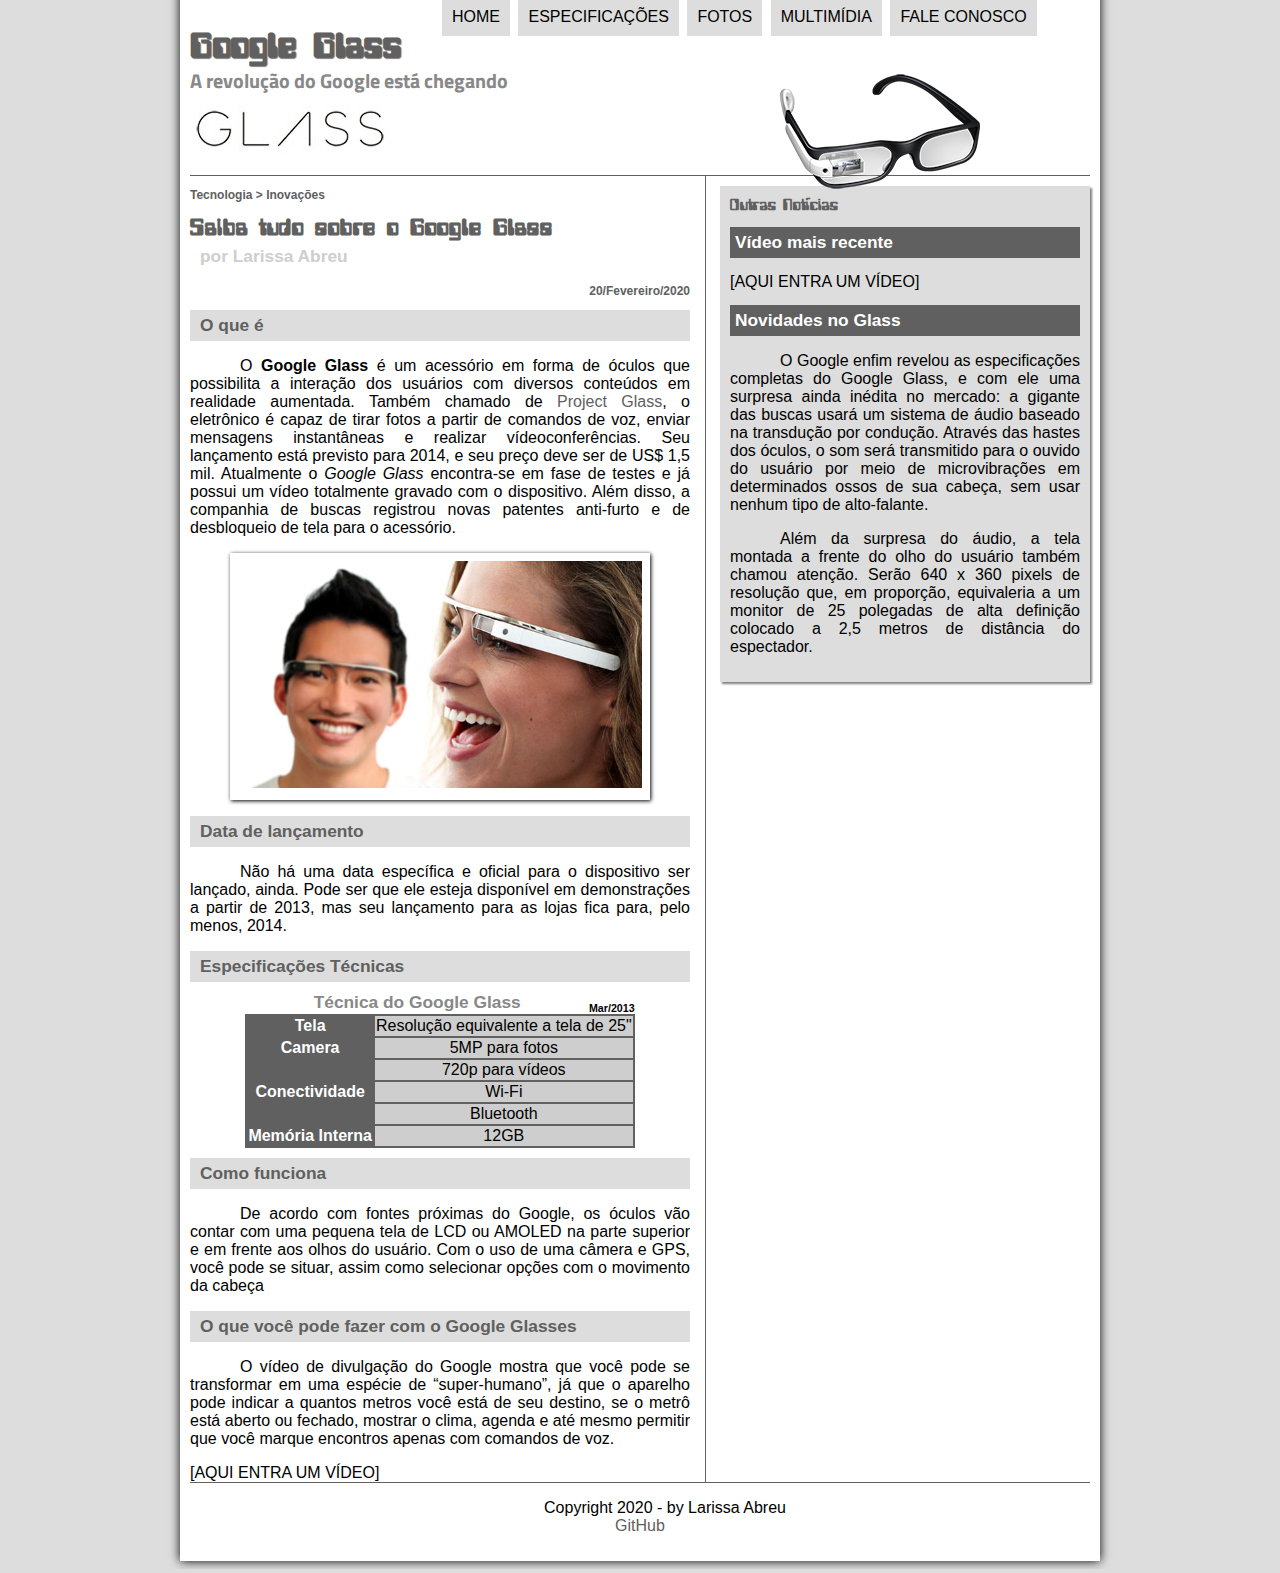
<file: index.html>
<!DOCTYPE html>
<html lang="pt-br">

<head>
  <meta charset="UTF-8" />
  <title>Tudo sobre Google Glass</title>
  <link rel="stylesheet" type="text/css" href="_css/estilo.css" />
</head>
<script language="javascript" src = "_javascript/funcoes.js"></script>

<body>
  <div id="interface">
    <header id="cabecalho">
      <hgroup>
        <h1>Google Glass</h1>
        <h2>A revolução do Google está chegando</h2>
      </hgroup>

      <img id="icone" src="_imagens/glass-oculos-preto-peq.png">
      <nav id="menu">
        <h1>Menu Principal</h1>
        <ul type="disc">
          <li onmouseover="mudaFoto('_imagens/home.png')" onmouseout="mudaFoto('_imagens/glass-oculos-preto-peq.png')">
            <a href="index.html">Home</a></li>
          <li onmouseover="mudaFoto('_imagens/especificacoes.png')"
            onmouseout="mudaFoto('_imagens/glass-oculos-preto-peq.png')"><a href="specs.html">Especificações</a></li>
          <li onmouseover="mudaFoto('_imagens/fotos.png')" onmouseout="mudaFoto('_imagens/glass-oculos-preto-peq.png')">
            <a href="fotos.html">Fotos</a></li>
          <li onmouseover="mudaFoto('_imagens/multimidia.png')"
            onmouseout="mudaFoto('_imagens/glass-oculos-preto-peq.png')"><a href="multimidia.html">Multimídia</a></li>
          <li onmouseover="mudaFoto('_imagens/contato.png')"
            onmouseout="mudaFoto('_imagens/glass-oculos-preto-peq.png')"><a href="fale-conosco.html">Fale conosco</a>
          </li>
        </ul>
        <nav>
    </header>
    <section id="corpo">
      <article id="noticia-principal">
        <header id="cabecalho-artigo">
          <hgroup>
            <h3>Tecnologia > Inovações</h3>
            <h1>Saiba tudo sobre o Google Glass</h1>
            <h2>por Larissa Abreu</h2>
            <h3 class="direita">20/Fevereiro/2020</h3>
          </hgroup>
        </header>
        <h2>O que é</h2>
        <p>O <span style="font-weight: 900;"> Google Glass</span> é um acessório em forma de óculos que possibilita a
          interação dos usuários com diversos conteúdos em
          realidade aumentada. Também chamado de <a href="http://glass.google.com" target="_blank">Project Glass</a>, o
          eletrônico é capaz de tirar fotos a partir de
          comandos de
          voz, enviar mensagens instantâneas e realizar vídeo&shy;con&shy;ferên&shy;cias. Seu lançamento está previsto
          para
          2014, e seu preço
          deve ser de US$ 1,5 mil. Atualmente o <em>Google Glass</em> encontra-se em fase de testes e já possui um vídeo
          totalmente
          gravado com o dispositivo. Além disso, a companhia de buscas registrou novas patentes anti-furto e de
          desbloqueio
          de
          tela para o acessório.</p>
        <figure class="foto-legenda">
          <img src="_imagens/glass-quadro-homem-mulher.jpg" />
          <figcaption>
            <h3>Google Glass</h3>
            <p>Uma nova maneira de ver o mundo</p>
          </figcaption>
        </figure>
        <h2>Data de lançamento</h2>
        <p>Não há uma data específica e oficial para o dispositivo ser lançado, ainda. Pode ser que ele esteja
          disponível em
          demonstrações a partir de 2013, mas seu lançamento para as lojas fica para, pelo menos, 2014.</p>

        <h2>Especificações Técnicas</h2>
        <table id="tabelaspec">
          <caption> Técnica do Google Glass <span>Mar/2013</span> </caption>

          <tr>
            <td class="ce">Tela</td>
            <td class="cd">Resolução equivalente a tela de 25"</td>
          </tr>
          <tr>
            <td rowspan="2" class="ce">Camera</td>
            <td class="cd">5MP para fotos </td>
          </tr>
          <tr>
            <td class="cd">720p para vídeos</td>
          </tr>
          <tr>
            <td rowspan="2" class="ce">Conectividade</td>
            <td class="cd" Wi-Fi> Wi-Fi</td>
          </tr>
          <tr>
            <td class="cd" Wi-Fi>Bluetooth</td>
          </tr>
          <tr>
            <td class="ce">Memória Interna</td>
            <td class="cd" Wi-Fi> 12GB</td>
          </tr>
        </table>

        <h2>Como funciona</h2>
        <p>De acordo com fontes próximas do Google, os óculos vão contar com uma pequena tela de LCD ou AMOLED na parte
          superior e em frente aos olhos do usuário. Com o uso de uma câmera e GPS, você pode se situar, assim como
          selecionar
          opções com o movimento da cabeça</p>

        <h2>O que você pode fazer com o Google Glasses</h2>
        <p>O vídeo de divulgação do Google mostra que você pode se transformar em uma espécie de “super-<wbr/>humano”, já que o
    aparelho pode indicar a quantos metros você está de seu destino, se o metrô está aberto ou fechado, mostrar o clima,
    agenda e até mesmo permitir que você marque encontros apenas com comandos de voz.</p>

          [AQUI ENTRA UM VÍDEO]
      </article>
    </section>
    <aside id="lateral">
      <h1>Outras Notícias</h1>
      <h2>Vídeo mais recente</h2>

      [AQUI ENTRA UM VÍDEO]

      <h2>Novidades no Glass</h2>
      <p>O Google enfim revelou as especificações completas do Google Glass, e com ele uma surpresa ainda inédita no
        mercado:
        a gigante das buscas usará um sistema de áudio baseado na transdução por condução. Através das hastes dos
        óculos, o
        som será transmitido para o ouvido do usuário por meio de microvibrações em determinados ossos de sua cabeça,
        sem
        usar nenhum tipo de alto-falante.</p>

      <p>Além da surpresa do áudio, a tela montada a frente do olho do usuário também chamou atenção. Serão 640 x 360
        pixels
        de resolução que, em proporção, equivaleria a um monitor de 25 polegadas de alta definição colocado a 2,5 metros
        de
        distância do espectador.</p>
    </aside>
    <footer id="rodape">
      <p>Copyright 2020 - by Larissa Abreu <br />
        <a href="https://github.com/Larissaxz" target="_blank"> GitHub</a> 
        
    </footer>
  </div>
</body>

</html>
</file>
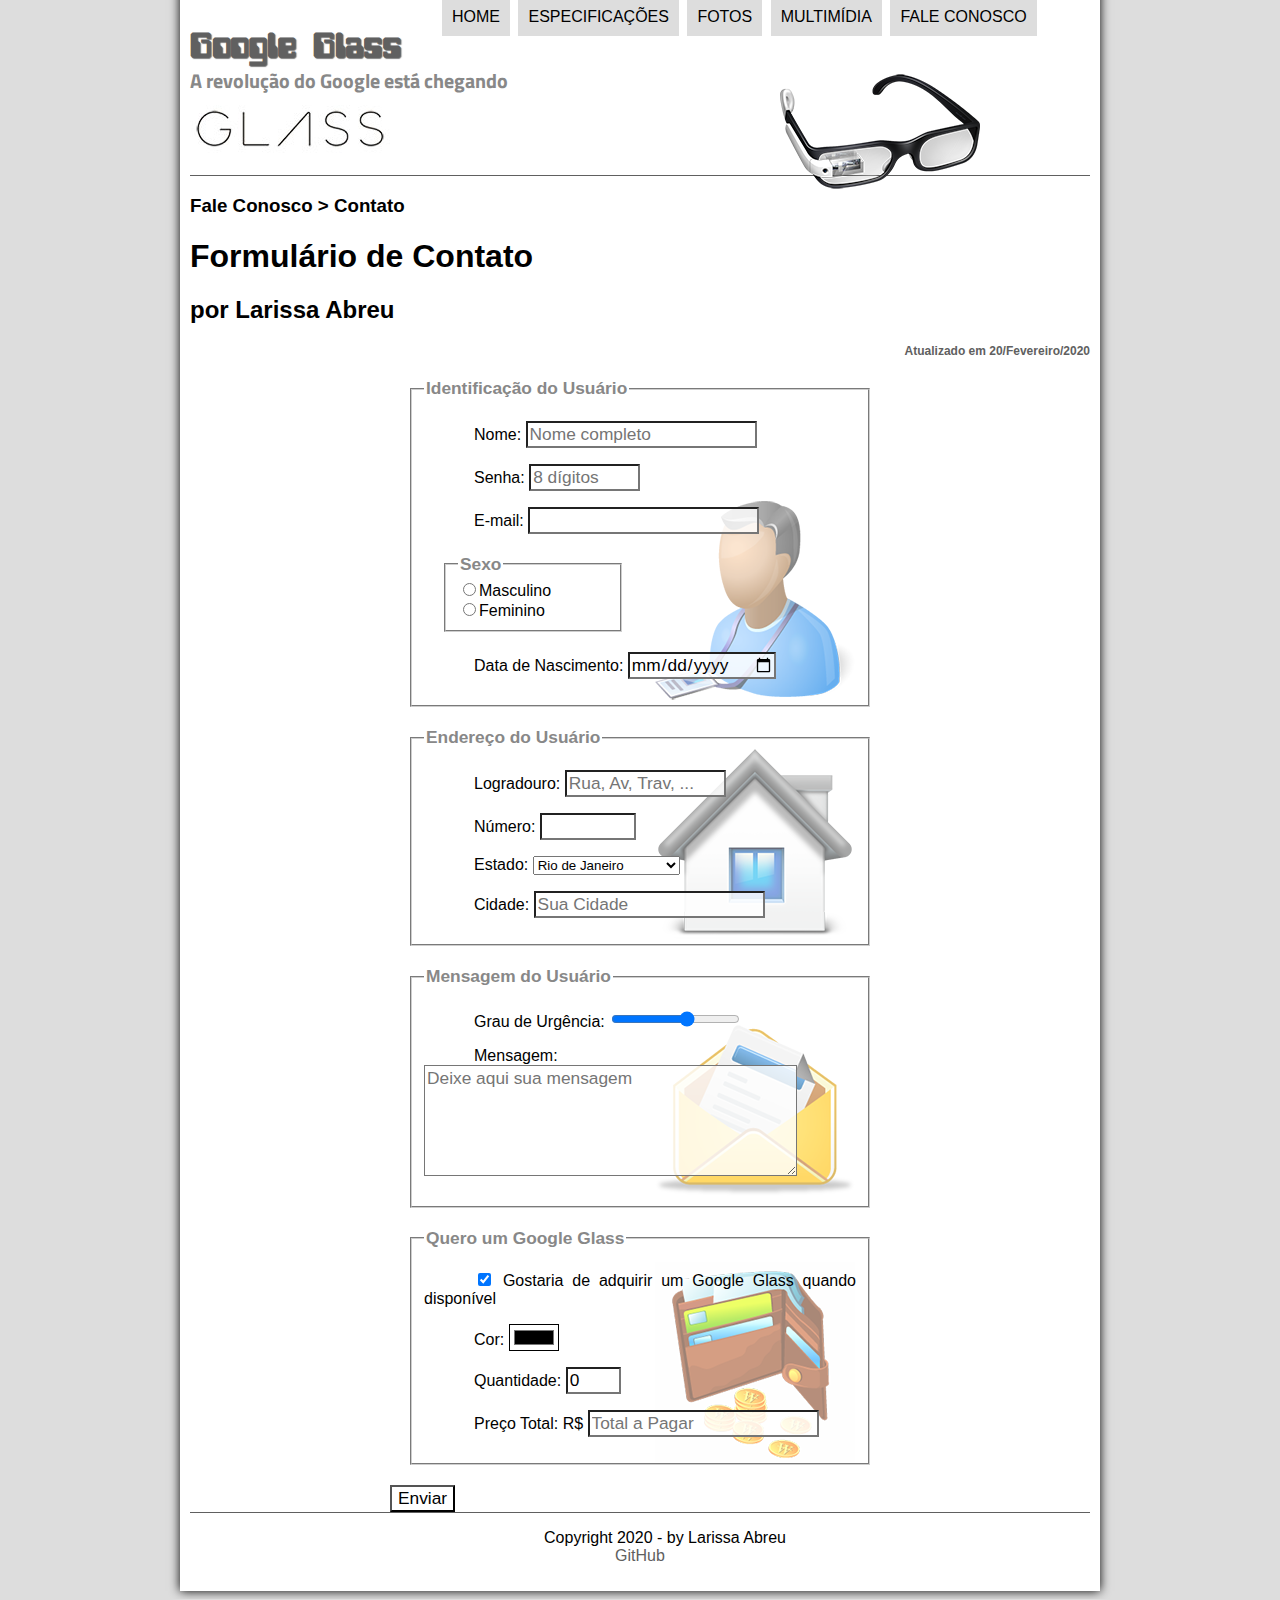
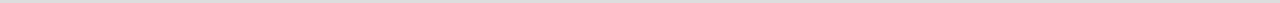
<file: fale-conosco.html>
<!DOCTYPE html>
<html lang="pt-br">

<head>
  <meta charset="UTF-8" />
  <title>Tudo sobre Google Glass</title>
  <link rel="stylesheet" href="_css/estilo.css"/> 
  <link rel="stylesheet" href="_css/form.css"/>
  <script language="javascript" src = "_javascript/funcoes.js"></script>
  <script>
    function calc_total() {
      var qtd = parseInt(document.getElementById('cQtd').value);
      tot = qtd * 1500;
      document.getElementById('cTot').value = tot;
    }
  </script>
</head>

<body>
  <div id="interface">
    <header id="cabecalho">
      <hgroup>
        <h1>Google Glass</h1>
        <h2>A revolução do Google está chegando</h2>
      </hgroup>

      <img id="icone" src="_imagens/glass-oculos-preto-peq.png">
      <nav id="menu">
        <h1>Menu Principal</h1>
        <ul type="disc">
          <li onmouseover="mudaFoto('_imagens/home.png')" onmouseout="mudaFoto('_imagens/contato.png')">
            <a href="index.html">Home</a></li>
          <li onmouseover="mudaFoto('_imagens/especificacoes.png')"
            onmouseout="mudaFoto('_imagens/contato.png')"><a href="specs.html">Especificações</a></li>
          <li onmouseover="mudaFoto('_imagens/fotos.png')" onmouseout="mudaFoto('_imagens/contato.png')">
            <a href="fotos.html">Fotos</a></li>
          <li onmouseover="mudaFoto('_imagens/multimidia.png')"
            onmouseout="mudaFoto('_imagens/contato.png')"><a href="multimidia.html">Multimídia</a></li>
          <li onmouseover="mudaFoto('_imagens/contato.png')"
            onmouseout="mudaFoto('_imagens/contato.png')"><a href="fale-conosco.html">Fale conosco</a>
          </li>
        </ul>
        <nav>
    </header>

    <hgroup>
        <h3>Fale Conosco > Contato</h3>
        <h1>Formulário de Contato</h1>
        <h2>por Larissa Abreu</h2>
        <h3 class="direita">Atualizado em 20/Fevereiro/2020</h3>
      </hgroup>
    </header>


<form method="post" id="fContato" oninput="calc_total();">
  
  <fieldset id="usuario"><legend>Identificação do Usuário</legend>
    <p><label for="cNome">Nome:</label>
    <input type="text" name="tNome" id="cNome" size="20" maxlength="30" placeholder="Nome completo"/></p>
    <p><label for="cSenha"> Senha:</label>
    <input type="password" name="tSenha" id="cSenha" size="8" maxlength="8" placeholder="8 dígitos"/></p>
    <p><label for="cMail"> E-mail:</label>
    <input type="email" name="tMail" id="cMail" size="20" maxlength="40"/></p>
    <fieldset id="sexo"><legend>Sexo</legend>
        <input type="radio" name="tSexo" id="cMasc"/><label for="cMasc">Masculino</label><br>
        <input type="radio" name="tSexo" id="cFem"/><label for="cFem">Feminino</label>
    </fieldset>
    <p><label for="Nasc">Data de Nascimento: </label>
    <input type="date" name="tNasc" id="cNasc"/></p>
  </fieldset>

<fieldset id="endereco"><legend>Endereço do Usuário</legend>
    <p><label for="cRua"> Logradouro:</label>
    <input type="text" name="tRua" id="cRua" size="13" maxlength="80" placeholder="Rua, Av, Trav, ..."/></p>
    <p>Número:<label for="cNum"> </label>
    <input type="number" name="tNum" id="cNum" min="0" max="99999"/></p>
    <p><label for="cEst">Estado:</label>
    <select name="tEst" id="cEst">
      <optgroup label="Região Sudeste">
        <option value="RJ">Rio de Janeiro</option>
        <option value="SP">São Paulo</option>
        <option value="MG">Minas Gerais</option>
      </optgroup>
        
      <optgroup label="Região Sul">
        <option value="PR">Paraná</option>
        <option value="SC">Santa Catarina</option>
        <option value="RS">Rio Grande do Sul</option>
      </optgroup>

    </select></p>
    <p><label for="cCid">Cidade:</label>
    <input type="text" name="tCid" id="cCid" maxlength="40" size="20" placeholder="Sua Cidade" list="cidades"></p>
    <datalist id="cidades">
      <option value="Rio de Janeiro"></option>
      <option value="Nova Iguaçu"></option>
      <option value="Niterói"></option>
      <option value="Belford Roxo"></option>
    </datalist>
  </fieldset>

<fieldset id="mensagem"><legend>Mensagem do Usuário</legend>
  <p><label for="cUrg">Grau de Urgência:</label>
  <input type="range"name="tUrg" id="cUrg" min="0" max="10" step="2"> </p>
  <p><label for="cMsg"> Mensagem:</label>
  <textarea name="tMsg" id="cMsg" cols="35" rows="5" placeholder="Deixe aqui sua mensagem"></textarea> </p>
  </fieldset>

<fieldset id="pedido"><legend>Quero um Google Glass</legend>
  <p><input type="checkbox" name="tPed" id="cPed" checked/>
    <label for="cPed">Gostaria de adquirir um Google Glass quando disponível</label></p>
  <p><label for="cCor">Cor: </label>
  <input type="color" name="tCor" id="cCor"/></p>
  <p><label for="cQtd">Quantidade: </label>
  <input type="number" name="tQtd" id="cQtd" min="0" max="5" value="0"/></p>
  <p><label for="cTot">Preço Total: R$</label>
  <input type="text" name="tTot" id="cTot" placeholder="Total a Pagar" readonly/></p>
  </fieldset>

  <input type="submit" value="Enviar"/>
</form>
<footer id="rodape">
    <p>Copyright 2020 - by Larissa Abreu <br />
      <a href="https://github.com/Larissaxz" target="_blank"> GitHub</a> 
      
  </footer>
</div>
</body>

</html>
</file>
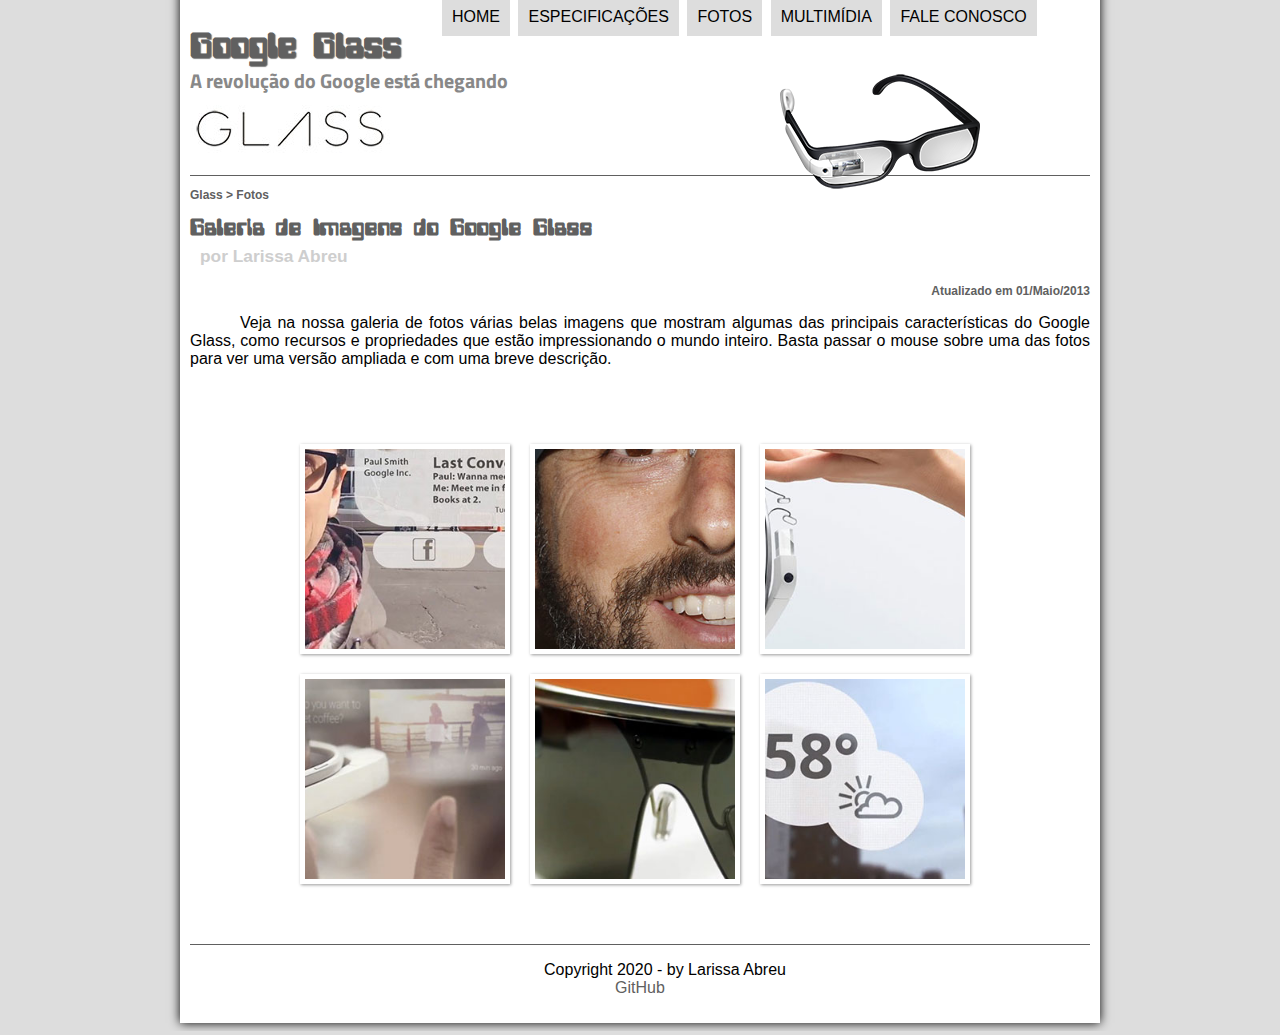
<file: fotos.html>
<!DOCTYPE html>

<html lang="pt-br">

<head>
  <meta charset="UTF-8" />
  <title>Tudo sobre Google Glass</title>
  <link rel="stylesheet" type="text/css" href="_css/estilo.css" />
  <link rel="stylesheet" href="_css/fotos.css"/>
</head>

<script language="javascript" src = "_javascript/funcoes.js"></script>
<body>
  <div id="interface">
    <header id="cabecalho">
      <hgroup>
        <h1>Google Glass</h1>
        <h2>A revolução do Google está chegando</h2>
      </hgroup>
      <img id="icone" src="_imagens/glass-oculos-preto-peq.png">
      <nav id="menu">
        <h1>Menu Principal</h1>
        <ul type="disc">
          <li onmouseover="mudaFoto('_imagens/home.png')" onmouseout="mudaFoto('_imagens/fotos.png')">
            <a href="index.html">Home</a></li>
          <li onmouseover="mudaFoto('_imagens/especificacoes.png')"
            onmouseout="mudaFoto('_imagens/fotos.png')"><a href="specs.html">Especificações</a></li>
          <li onmouseover="mudaFoto('_imagens/fotos.png')" onmouseout="mudaFoto('_imagens/fotos.png')">
            <a href="fotos.html">Fotos</a></li>
          <li onmouseover="mudaFoto('_imagens/multimidia.png')"
            onmouseout="mudaFoto('_imagens/fotos.png')"><a href="multimidia.html">Multimídia</a></li>
          <li onmouseover="mudaFoto('_imagens/contato.png')"
            onmouseout="mudaFoto('_imagens/fotos.png')"><a href="fale-conosco.html">Fale conosco</a>
          </li>
        </ul>
        <nav>
    </header>

    <section id="corpo-full">
        <article id="noticia-principal">
            <header id="cabecalho-artigo">
              <hgroup>
                <h3>Glass > Fotos</h3>
                <h1>Galeria de Imagens do Google Glass</h1>
                <h2>por Larissa Abreu</h2>
                <h3 class="direita">Atualizado em 01/Maio/2013</h3>
              </hgroup>
            </header>

<p>Veja na nossa galeria de fotos várias belas imagens que mostram algumas das principais características do Google Glass, como recursos e propriedades que estão impressionando o mundo inteiro. Basta passar o mouse sobre uma das fotos para ver uma versão ampliada e com uma breve descrição.</p>
<ul id="album-fotos">
  <li id="foto01"><span>Agenda e lembretes</span></li>
  <li id="foto02"><span>Sergey Brin usando o Glass</span></li>
  <li id="foto03"><span>Leve e compacto</span></li>
  <li id="foto04"><span>Sensação de uma tela de 50"</span></li>
  <li id="foto05"><span>Vários tipos de lente</span></li>
  <li id="foto06"><span>Informações importantes</span></li>
</ul>
</article>
</section>

<footer id="rodape">
    <p>Copyright 2020 - by Larissa Abreu <br />
      <a href="https://github.com/Larissaxz" target="_blank"> GitHub</a> 
      
  </footer>
</div>
</body>
</html>
</file>
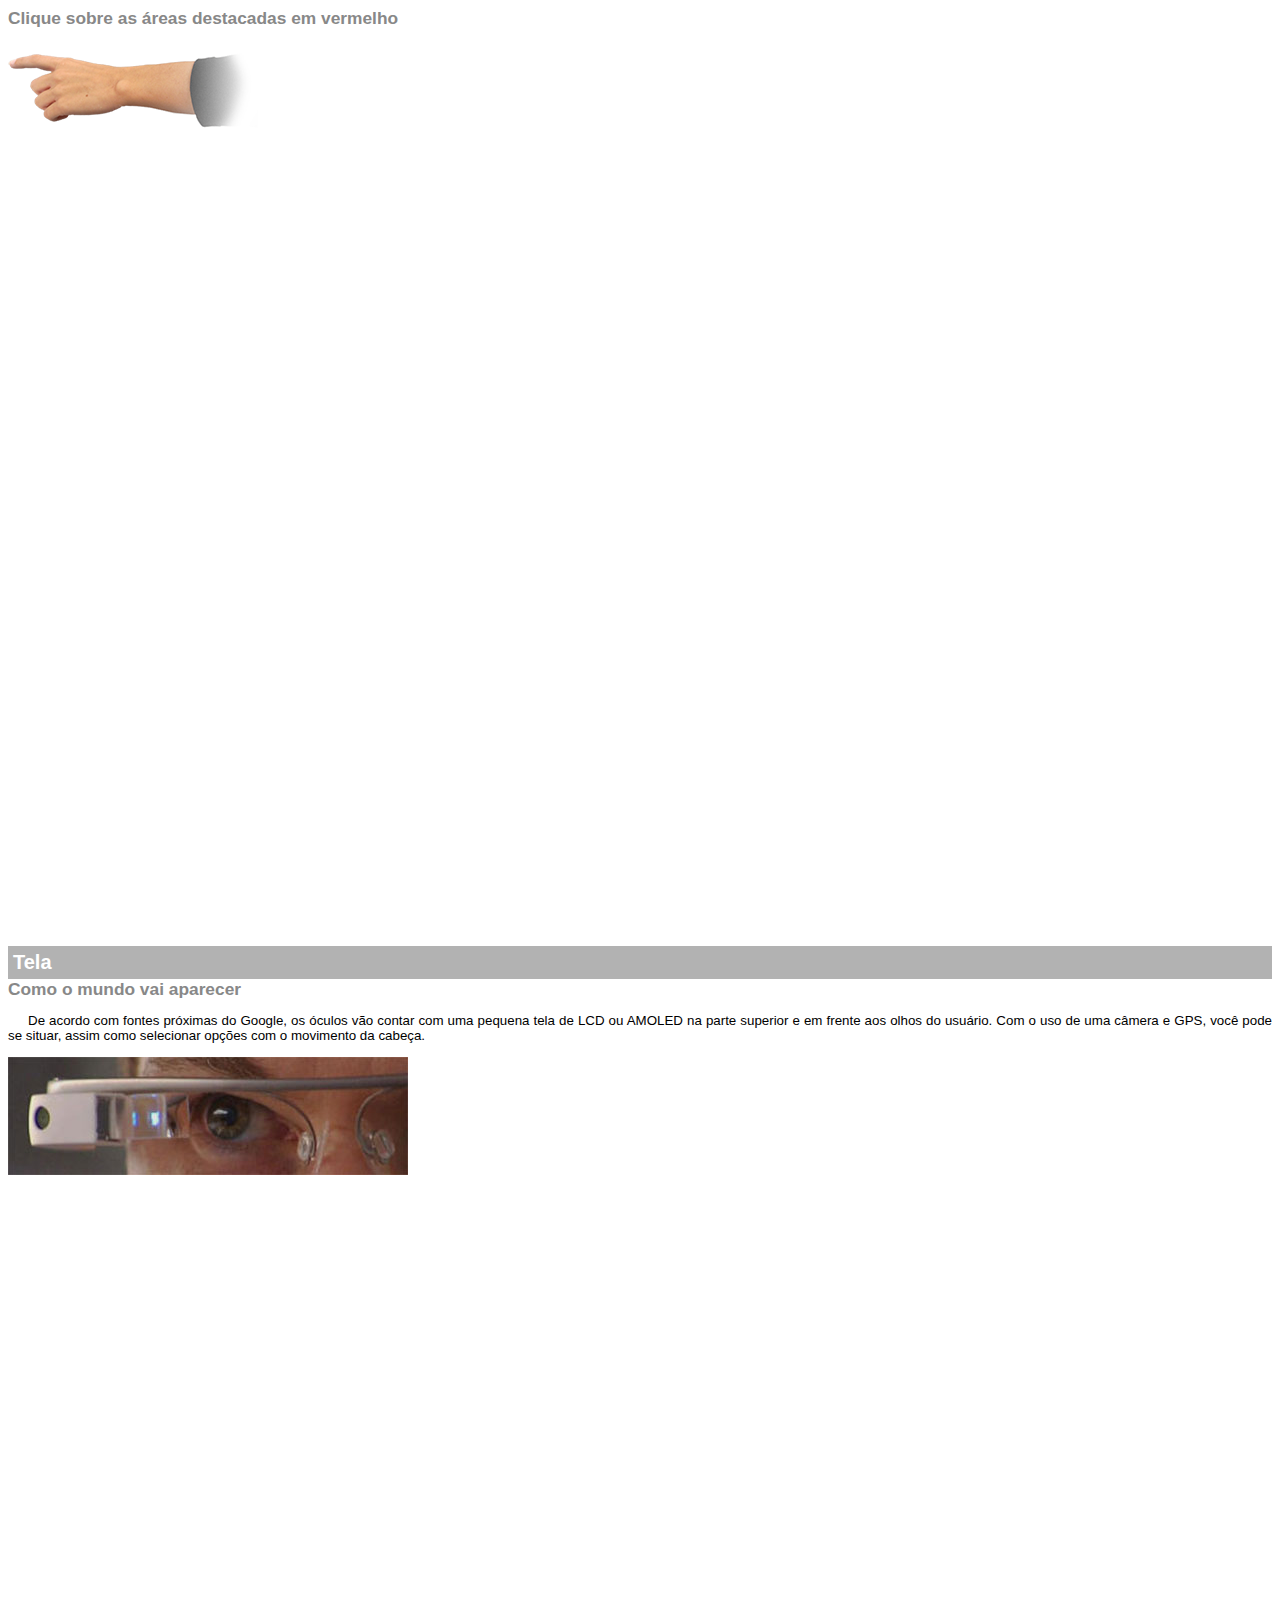
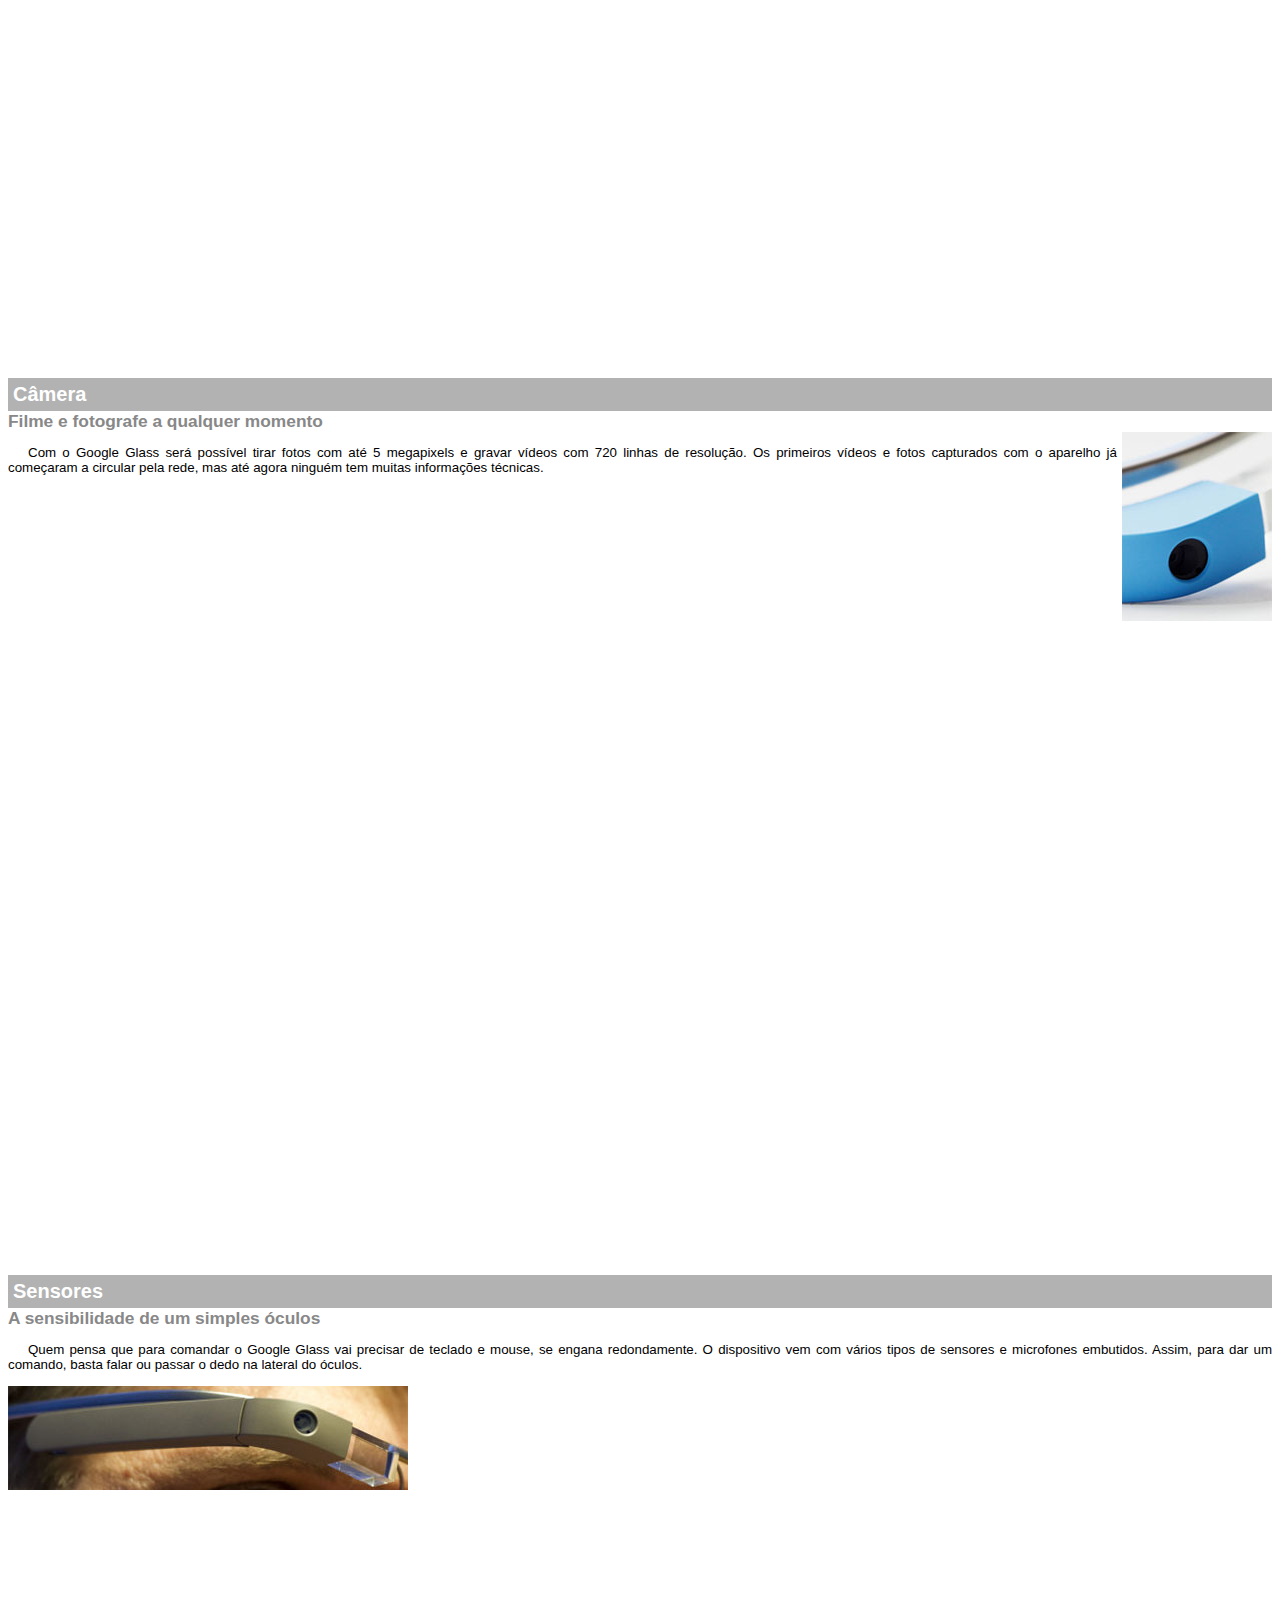
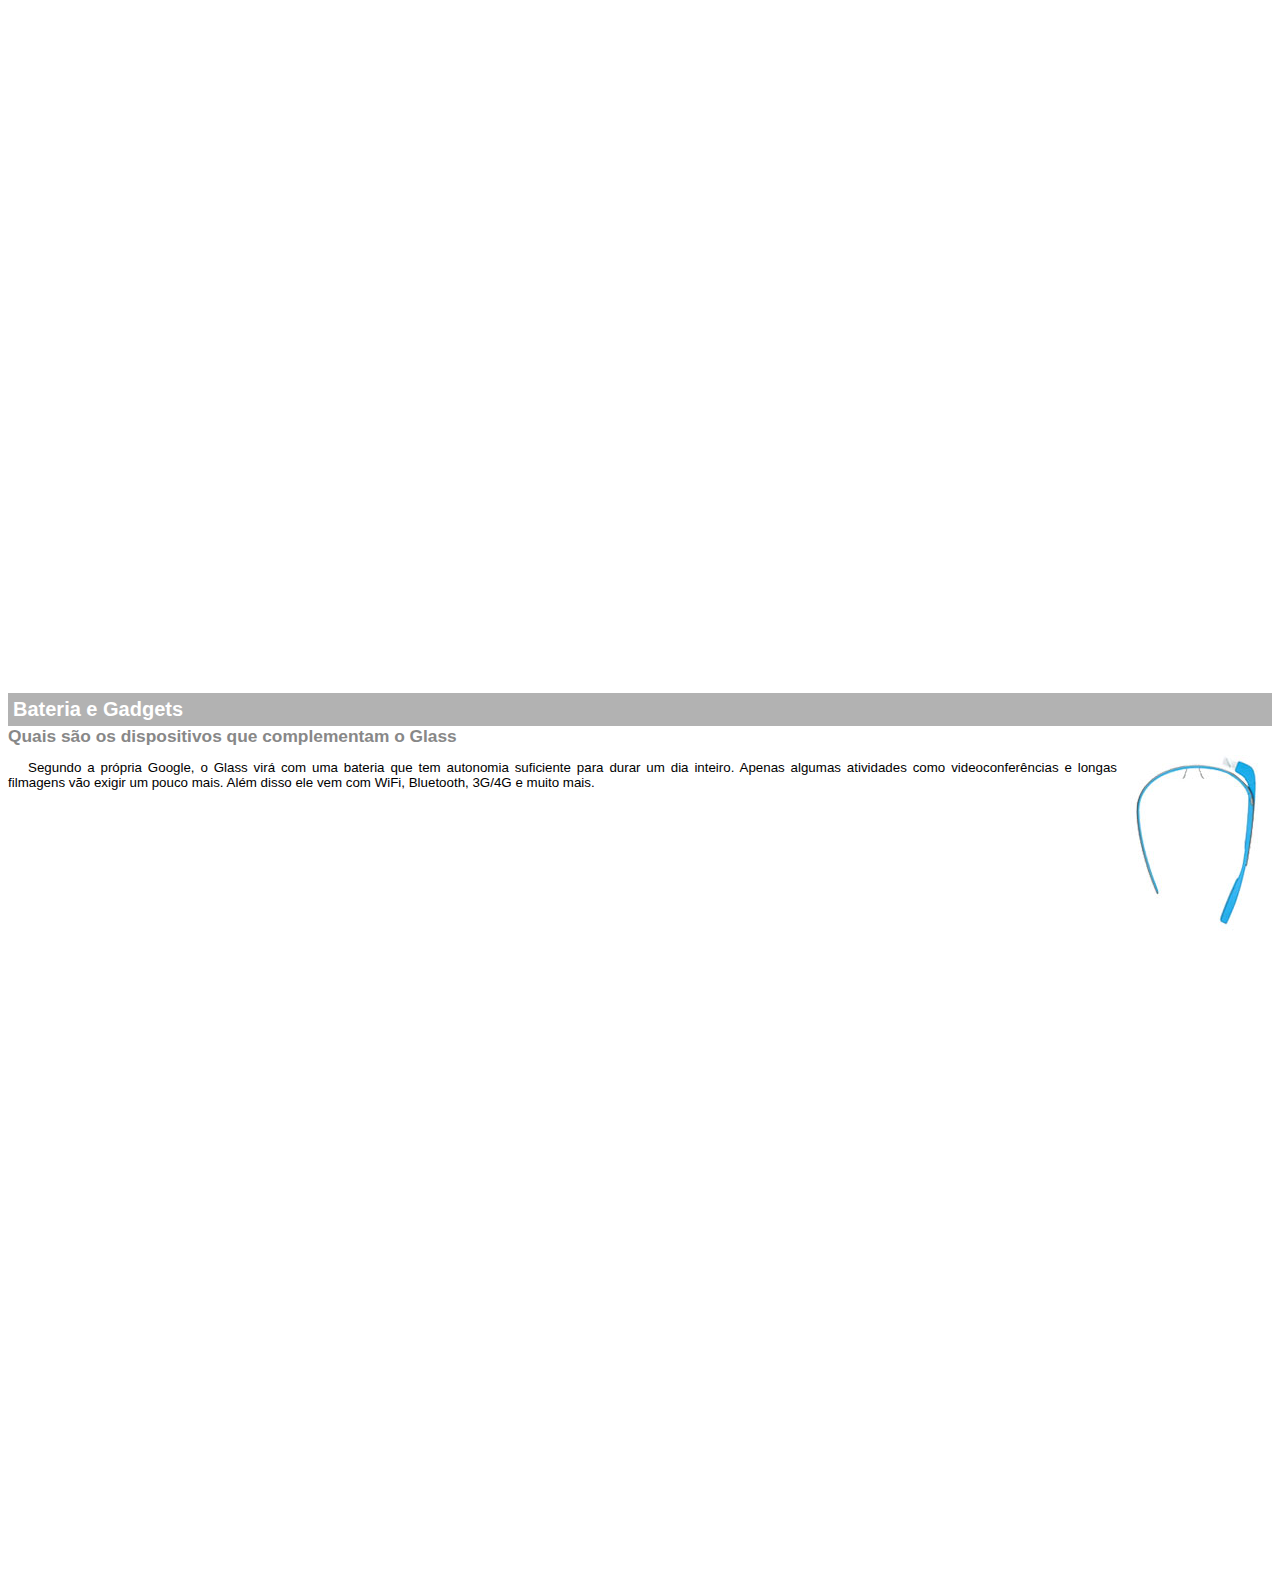
<file: google-glass.html>
<!DOCTYPE html>
<html>
    <head>
        <meta charset="UTF-8"/>
        <title>informações sobre Google Glass</title>
        <style>
            body {
                font-family: Arial, Helvetica, sans-serif;
                font-size: 10pt
            }
            p {
                text-align: justify;
                text-indent: 20px;
            }
            article h1 {
                font-size: 15pt;
                color: #ffffff;
                background-color: rgba(0, 0, 0, .3);
                padding: 5px;
                margin: 0px;
            }
            article h2 {
                font-size: 13pt;
                color: #888888;
                margin: 0px;
            }
            article {
                margin-bottom: 800px;
            }
            img.img-dir {
                display: block;
                float: right;
                margin-left: 5px;
            }
        </style>
    </head>
    <body> 
        <article id="topo"> 
            <header> 
                <h2>Clique sobre as áreas destacadas em vermelho </h2>
            </header>

            <img src="_imagens/mao.png" alt="Mão apontando para a esquerda"/>
</article>

<article id="tela">
    <header>
    <h1>Tela</h1> 
    <h2>Como o mundo vai aparecer</h2>
</header>
<p>De acordo com fontes próximas do Google, os óculos vão contar com uma pequena tela de LCD ou AMOLED na parte superior e em frente aos olhos do usuário. Com o uso de uma câmera e GPS, você pode se situar, assim como selecionar opções com o movimento da cabeça.</p>
<img src="_imagens/det-tela.jpg" alt="Tela do Google Glass"/>
</article>

<article id="camera">
    <header>
    <h1>Câmera</h1>
    <h2>Filme e fotografe a qualquer momento</h2>
</header>
<img src="_imagens/det-camera.jpg" class="img-dir" alt="Câmera do Google Glass"/>
<p>Com o Google Glass será possível tirar fotos com até 5 megapixels e gravar vídeos com 720 linhas de resolução. Os primeiros vídeos e fotos capturados com o aparelho já começaram a circular pela rede, mas até agora ninguém tem muitas informações técnicas.</p>
</article>

<article id="sensores">
    <header>
    <h1>Sensores</h1>
    <h2>A sensibilidade de um simples óculos</h2>
</header>
<p>Quem pensa que para comandar o Google Glass vai precisar de teclado e mouse, se engana redondamente. O dispositivo vem com vários tipos de sensores e microfones embutidos. Assim, para dar um comando, basta falar ou passar o dedo na lateral do óculos.</p>
<img src="_imagens/det-touch.jpg" alt="Sensores do Google Glass"/>
</article>

<article id="gadgets">
    <header>
    <h1>Bateria e Gadgets</h1>
    <h2>Quais são os dispositivos que complementam o Glass</h2>
    </header>
<img src="_imagens/det-bateria.jpg" class="img-dir" alt="Bateria e Gadgets do Google Glass"/>
<p>Segundo a própria Google, o Glass virá com uma bateria que tem autonomia suficiente para durar um dia inteiro. Apenas algumas atividades como videoconferências e longas filmagens vão exigir um pouco mais. Além disso ele vem com WiFi, Bluetooth, 3G/4G e muito mais.</p>
</article>
</body>
</html>
</file>
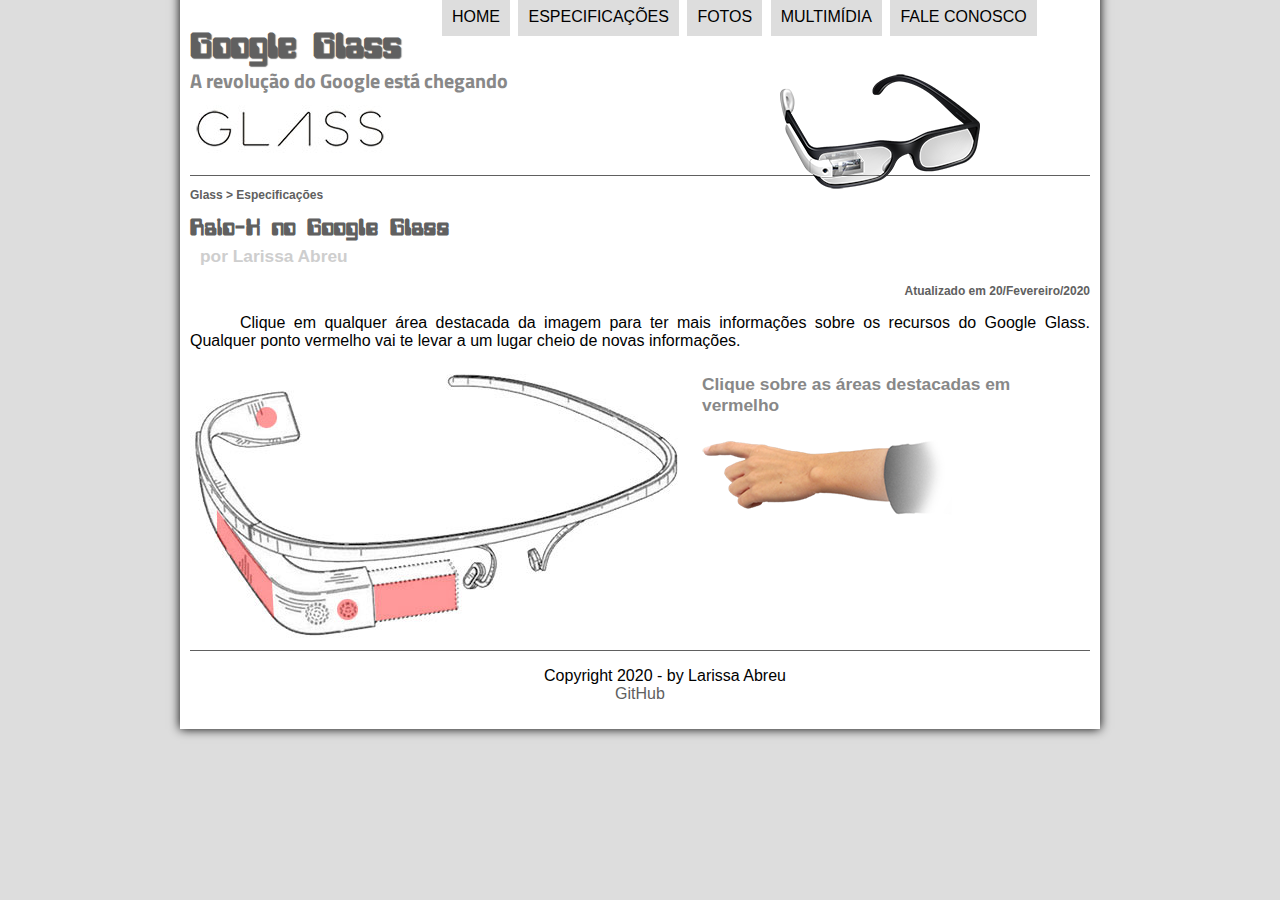
<file: specs.html>
<!DOCTYPE html>
<html lang="pt-br">

<head>
  <meta charset="UTF-8" />
  <title>Tudo sobre Google Glass</title>
  <link rel="stylesheet" type="text/css" href="_css/estilo.css" />
  <link rel="stylesheet" href="_css/specs.css"/>
  
</head>
<script language="javascript" src = "_javascript/funcoes.js"></script>

<body>
  <div id="interface">
    <header id="cabecalho">
      <hgroup>
        <h1>Google Glass</h1>
        <h2>A revolução do Google está chegando</h2>
      </hgroup>

      <img id="icone" src="_imagens/glass-oculos-preto-peq.png">
      <nav id="menu">
        <h1>Menu Principal</h1>
        <ul type="disc">
          <li onmouseover="mudaFoto('_imagens/home.png')" onmouseout="mudaFoto('_imagens/especificacoes.png')">
            <a href="index.html">Home</a></li>
          <li onmouseover="mudaFoto('_imagens/especificacoes.png')"
            onmouseout="mudaFoto('_imagens/especificacoes.png')"><a href="specs.html">Especificações</a></li>
          <li onmouseover="mudaFoto('_imagens/fotos.png')" onmouseout="mudaFoto('_imagens/especificacoes.png')">
            <a href="fotos.html">Fotos</a></li>
          <li onmouseover="mudaFoto('_imagens/multimidia.png')"
            onmouseout="mudaFoto('_imagens/especificacoes.png')"><a href="multimidia.html">Multimídia</a></li>
          <li onmouseover="mudaFoto('_imagens/contato.png')"
            onmouseout="mudaFoto('_imagens/especificacoes.png')"><a href="fale-conosco.html">Fale conosco</a>
          </li>
        </ul>
      </nav>
    </header>

<section id="corpo-full">
    <article id="noticia-principal">
        <header id="cabecalho-artigo">
          <hgroup>
            <h3>Glass > Especificações</h3>
            <h1>Raio-X no Google Glass</h1>
            <h2>por Larissa Abreu</h2>
            <h3 class="direita">Atualizado em 20/Fevereiro/2020</h3>
          </hgroup>
        </header>
    
<p>Clique em qualquer área destacada da imagem para ter mais informações sobre os recursos do Google Glass. Qualquer ponto vermelho vai te levar a um lugar cheio de novas informações.</p>

<section id="conteudo">
  <img src="_imagens/glass-esquema-marcado.jpg" usemap="#meumapa"/>
  <map name="meumapa">
    <area shape="rect" coords="179,202,270,260" href="google-glass.html#tela" target="janela"/>
    <area shape="circle" coords="158,243,12" href="google-glass.html#camera" target="janela"/>
    <area shape="circle" coords="73,52,12" href="google-glass.html#gadgets" target="janela"/>
    <area shape="poly" coords="28,143,83,216,84,249,27,169" href="google-glass.html#sensores" target="janela"/>

  </map>
  <iframe src="google-glass.html" name="janela" id="frame-spec"></iframe>
</section>

    </article>
</section>

<footer id="rodape">
        <p>Copyright 2020 - by Larissa Abreu <br />
          <a href="https://github.com/Larissaxz" target="_blank"> GitHub</a> 
          
      </footer>
    </div>
  </body>
  
  </html>
</file>
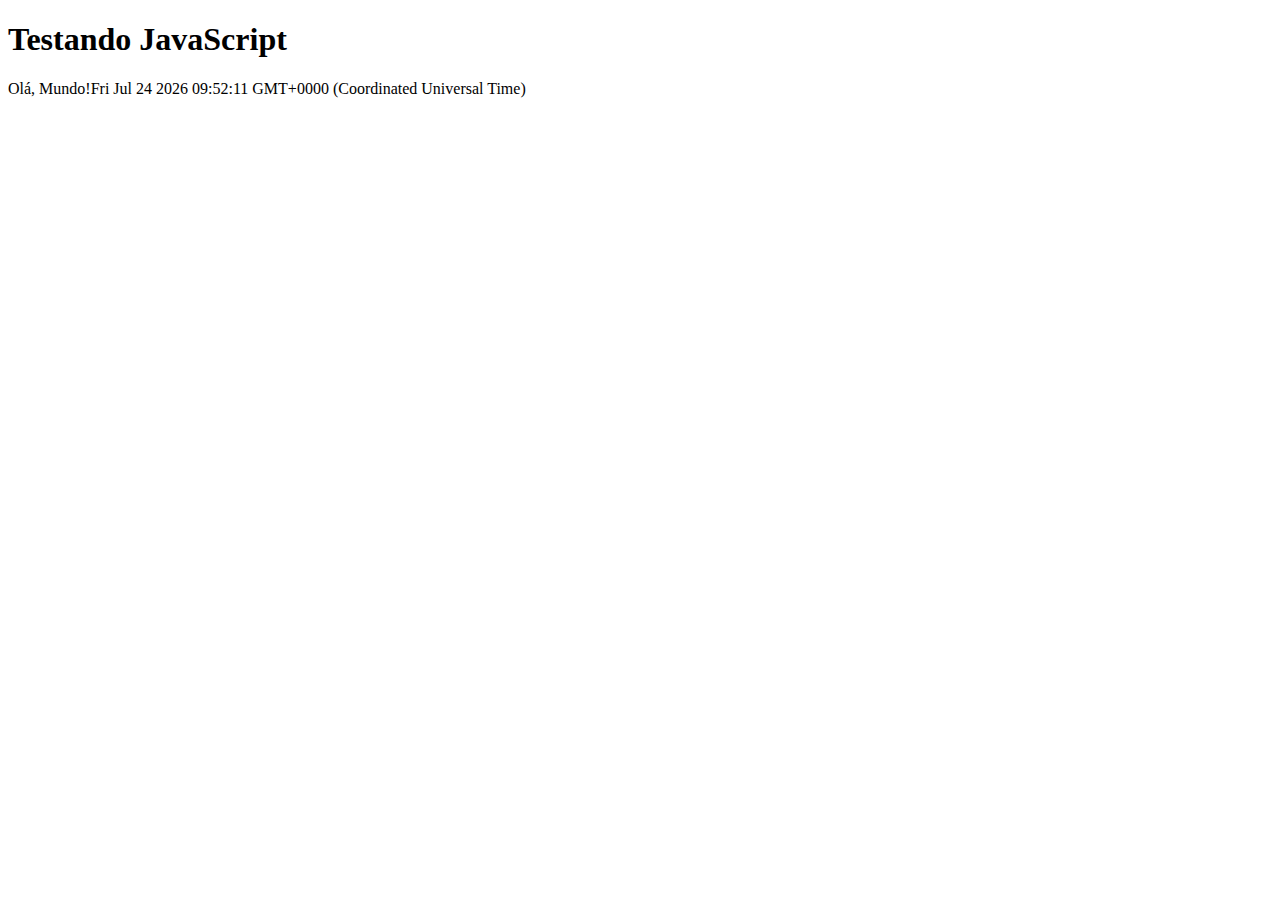
<file: testejs01.html>
<!DOCTYPE html>
<html lang="pt-br">
<head>
    <title>Teste JavaScript</title>
    <meta charset="UTF-8">
</head>
<body>
    <h1>Testando JavaScript</h1>
    <script>
        alert("Olá, Mundo!");
        document.write("Olá, Mundo!" + Date());
    </script>
</body>
</html>
</file>
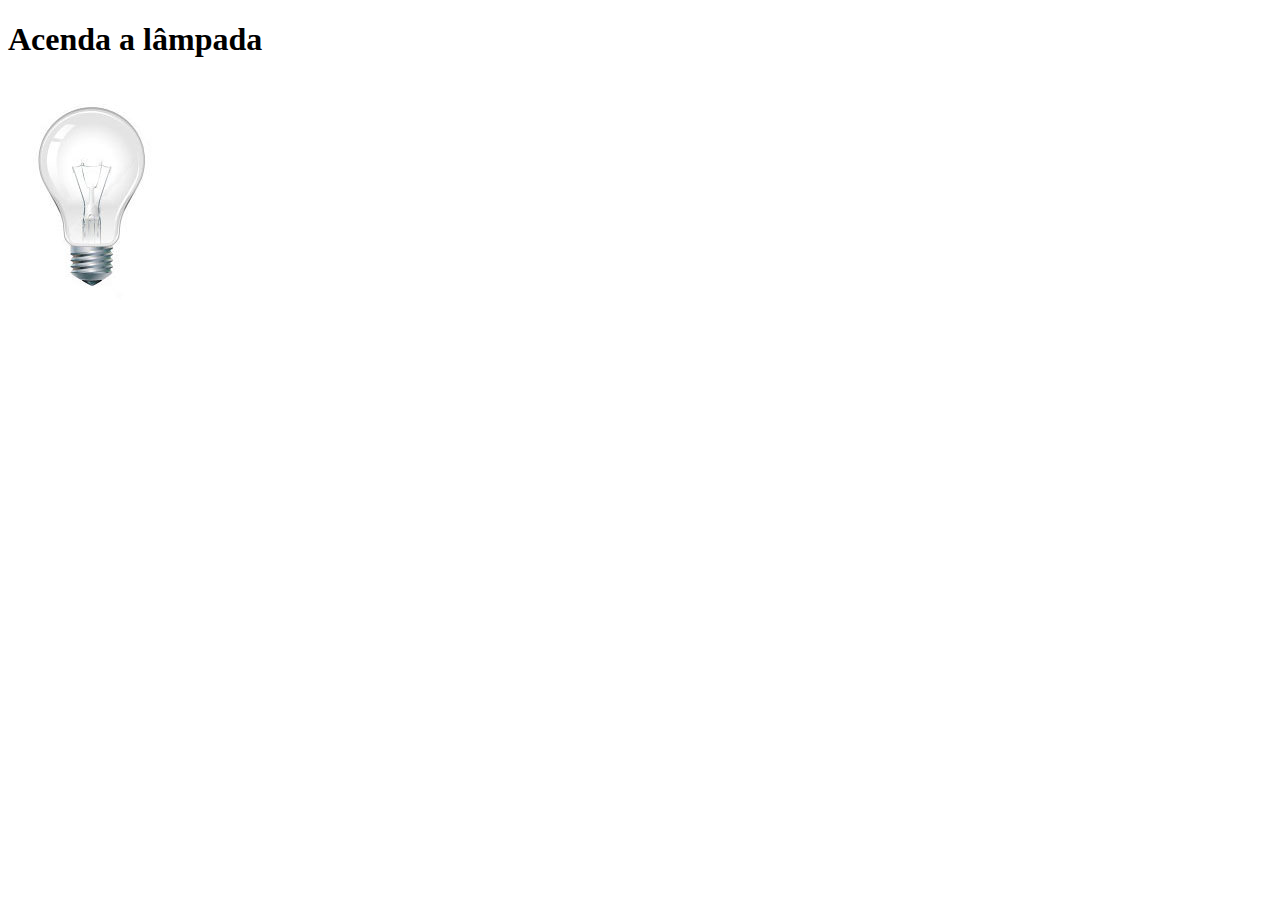
<file: testejs02.html>
<!DOCTYPE html>
<html lang="pt-br">
<head>
    <title>Teste JavaScript</title>
    <meta charset="UTF-8">
    <script>
        function acendeLampada() {
            document.getElementById("Luz").src="_imagens/lampada-acesa.jpg";
        }
        function apagaLampada() {
            document.getElementById("Luz").src="_imagens/lampada-apagada.jpg";
        }
        function quebraLampada() {
            document.getElementById("Luz").src="_imagens/lampada-quebrada.jpg";
        }
    </script>
</head>
<body> 
    <h1>Acenda a lâmpada</h1>
    <img src="_imagens/lampada-apagada.jpg" id="Luz" onmousemove="acendeLampada()" onmouseout="apagaLampada()" onclick="quebraLampada()"/>
</body>
</html>
</file>
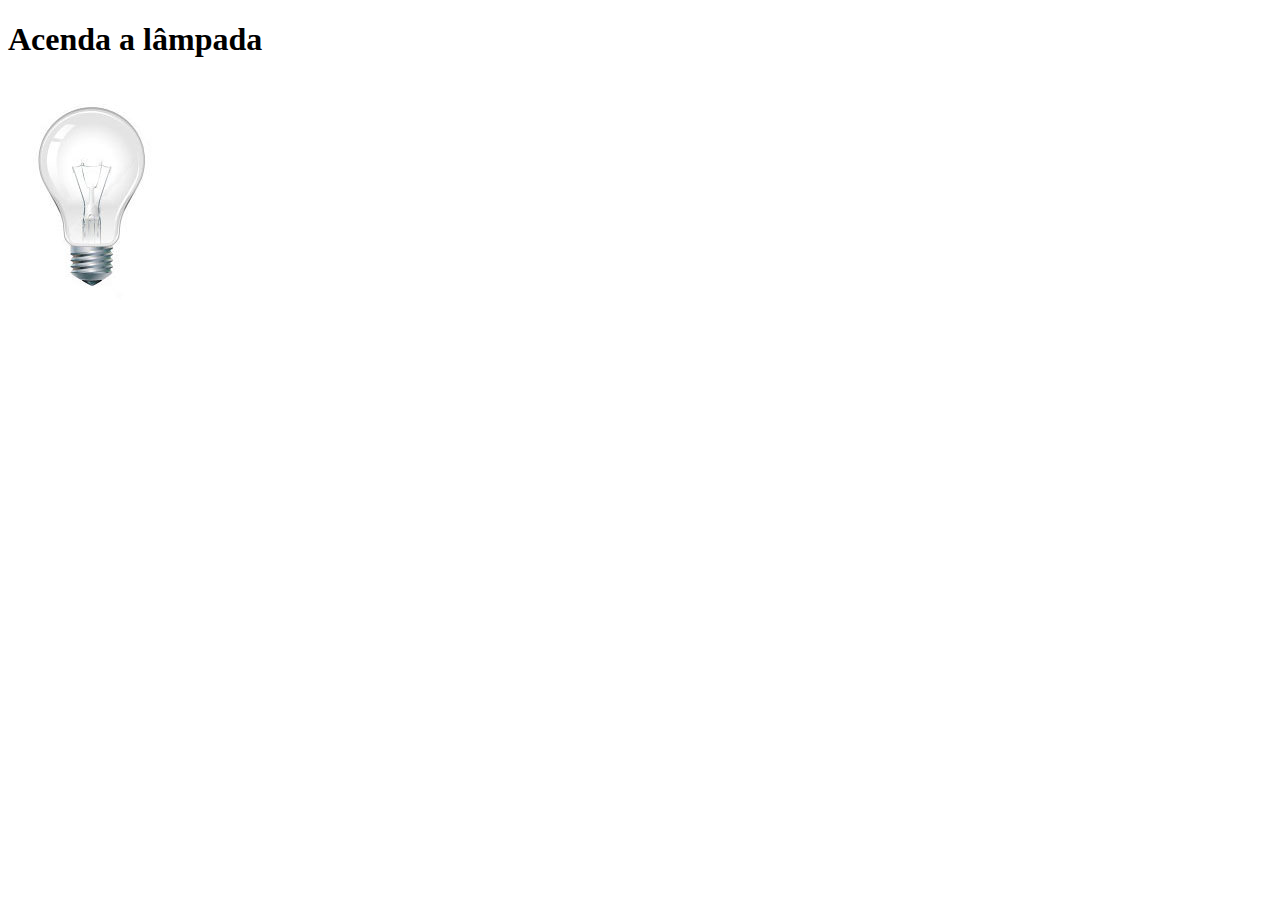
<file: testejs03.html>
<!DOCTYPE html>
<html lang="pt-br">
<head>
    <title>Teste JavaScript</title>
    <meta charset="UTF-8">
    <script>
        var quebrada=false;
        function mudaLampada(tipo) {
            if (tipo== 1) {
                arquivo ="_imagens/lampada-acesa.jpg";
            }
            if (tipo== 2) {
                arquivo ="_imagens/lampada-apagada.jpg";
            }
                if (tipo== 3) {
                arquivo ="_imagens/lampada-quebrada.jpg";
            }
                if(!quebrada) {
            document.getElementById("Luz").src= arquivo;
            if (tipo== 3){
                quebrada = true;
            }
        }
    </script>
</head>
<body> 
    <h1>Acenda a lâmpada</h1>
    <img src="_imagens/lampada-apagada.jpg" id="Luz" onmousemove="mudaLampada(1)" onmouseout="mudaLampada(2)" onclick="mudaLampada(3)"/>
</body>
</html>
</file>
<file: _css/estilo.css>
@charset "UTF-8";
@import url('https://fonts.googleapis.com/css?family=Titillium+Web:700&display=swap');
@font-face {
    font-family: 'FonteLogo';
    src: url("../_fonts/computer-font.ttf");   
}

body{
    background-color: #dddddd;
    color: rgba(0, 0, 0, 1);
    font-family: Arial, sans-serif; 
}
div#interface {
    width: 900px;
    background-color: #ffffff;
    margin: -20px auto 0px auto;
    box-shadow: 0px 0px 10px black;
    padding: 10px;
}
p {
    text-align: justify;
    text-indent: 50px;
}

a {
    color: #606060;
    text-decoration: none;
}
a:hover{
    text-decoration: underline;
}
header#cabecalho img#icone {
    position: absolute;
    left: 780px;
    top: 70px;
}
header#cabecalho {
    border-bottom: 1px #606060 solid;
    height: 150px;
    background: url("../_imagens/glass-logo-peq.jpg") no-repeat 0px 80px;
}

header#cabecalho h1{
    font-family: 'FonteLogo', Helvetica, sans-serif;
    font-size: 30pt;
    color: #606060;
    text-shadow: 1px 1px 1px rgba(0,0,0,.6);
    padding: 0px;
    margin-bottom: 0px 
}

header#cabecalho h2{
    font-family: 'Titillium Web', sans-serif;
    color: #888888;
    font-size: 15pt;
    padding: 0px;
    margin-top: 0px
}

/* Formatação de imagens com legendas */
figure.foto-legenda{
    position: relative;
    border: 8px solid white;
    box-shadow: 1px 1px 4px black;
}

figure.foto-legenda img {
width: 100%;
height: 100%;
}
figure.foto-legenda figcaption {
opacity: 0;
    position: absolute;
    top: 0px;
    background-color: rgba(0, 0, 0,.4);
    color: white;
    width: 100%;
    height: 100%;
    padding: 10px;
    box-sizing: border-box;
    transition: opacity 1s;
}

figure.foto-legenda:hover figcaption{
    opacity: 1;
}
/* Formatação do menu */
nav#menu {
    display: block;
}
nav#menu ul{
    list-style: none;
    text-transform: uppercase;
    position: absolute;
    top: -20px;
    left: 400px;
}
nav#menu li {
display: inline-block;
background-color: #dddddd;
padding: 10px;
margin: 2px;
transition: background-color 1s;
}
nav#menu li:hover{
    background-color: #606060;
}
nav#menu h1 {
    display: none;
}
nav#menu a {
    color: #000000;
    text-decoration: none;
}
nav#menu a:hover {
    color: #ffffff;
    text-decoration: underline;
}
section#corpo {
    display: block;
    width: 500px;
    float: left;
    border-right: 1px solid #606060; 
    padding-right: 15px;
}

article#noticia-principal h2 {
    font-size: 13pt;
    color: #606060;
    background-color: #dddddd;
    padding: 5px 0px 5px 10px;
    margin: 10px 0px 10px 0px;
}
header#cabecalho-artigo h1 {
    font-family: 'FonteLogo', sans-serif;
    font-size: 20pt;
    color: #606060;
    margin-bottom: 0px;
    margin-top: 0px
}
.direita {
    text-align: right;
    font-size: 12px;
    color: #606060;
}

header#cabecalho-artigo h2 {
    font-size: 13pt;
    color: #cecece;
    background-color: #ffffff;
    margin: 0px;
}
header#cabecalho-artigo h3 {
    font-size: 12px;
    color: #606060;
}

table#tabelaspec {
    border: 1px solid #606060;
    border-spacing: 0px;
    margin-left: auto;
    margin-right: auto
}
table#tabelaspec td {
    border: 1px solid #606060;
    padding: 10 px;
    text-align: center;
    vertical-align: middle;
}

table#tabelaspec td.ce {
    color: #ffffff;
    background-color: #606060;
    vertical-align: top;
    font-weight: bold;
}

table#tabelaspec td.cd {
    background-color: #cecece;
}

table#tabelaspec caption {
    color: #888888;
    font-size: 13pt;
    font-weight: bolder;
}
table#tabelaspec caption span{
    display: block;
    float: right;
    color: #000000;
    font-size: 8pt;
    margin-top: 10px;
}


aside#lateral {
    display: block;
    width: 350px;
    float: right;
    background-color: #dddddd;
    padding: 10px;
    margin-top: 10px;
    box-shadow: 2px 2px 2px rgba(0,0,0,.5);
}
aside#lateral h1 {
    font-family: 'FonteLogo', sans-serif;
    font-size: 13pt;
    color: #606060;
    margin-top: 0px;
}
aside#lateral h2 {
    background-color: #606060;
    font-size: 13pt;
    color: #ffffff;
    padding: 5px;
}
footer#rodape {
    clear: both;
    border-top: 1px solid #606060;
}
footer#rodape p {
    text-align: center;

}
</file>
<file: _css/form.css>
@charset "UTF-8";

form {
    width: 500px;
    margin: auto;
}

input, textarea {
    font-family: sans-serif;
    font-weight: normal;
    font-size: 13pt;
    background-color: rgba(255, 255, 255, .8);
}

input:hover, textarea:hover {
    background-color: #dddddd;
}

legend {
    color: #888888;
    font-weight: bold;
    font-size: 13pt;
    font-family: sans-serif
}

fieldset {
    border-color: #cecece;
    margin: 20px;
}

fieldset#sexo {
    width: 150px;

}

fieldset#usuario {
    background: url("../_imagens/icone-contato.png") no-repeat 95% 95%;
}

fieldset#endereco {
    background: url("../_imagens/icone-endereco.png") no-repeat 95% 95%;
}

fieldset#mensagem {
    background: url("../_imagens/icone-mensagem.png") no-repeat 95% 95%;
}

fieldset#pedido {
    background: url("../_imagens/icone-pagamento.png") no-repeat 95% 95%;
}
</file>
<file: _css/fotos.css>
@charset "UTF-8";

ul#album-fotos {
    width: 700px;
    margin: 0 auto;
    padding: 50px;
    overflow: hidden;
    list-style: none;
}

ul#album-fotos li {
    float: left;
    width: 200px;
    height: 200px;
    margin: 10px;
    border: 5px solid #ffffff;
    background-color: #ffffff;
    box-shadow: 1px 1px 3px rgba(0, 0, 0, .4);
    -webkit-transition: all .3s ease-in;
}

ul#album-fotos li span {
    opacity: 0;
    color: #ffffff;
    text-shadow: 1px 1px 1px #000000;
    background-color: rgba(0, 0,0, .3);
    font-size: 9pt;
    line-height: 370px;
    padding: 5px;
} 

ul#album-fotos li:hover {
    -webkit-transform: scale(1.5);
}

ul#album-fotos li:hover span {
    opacity: 1;
}

ul#album-fotos li#foto01 {
    background: url('../_imagens/galeria-01.jpg') no-repeat;
    background-position:  50% 50%;
    background-size: 400px 400px;
    background-color: #ffffff;
}

ul#album-fotos li#foto01:hover {
    background-position: 0px 0px;
    background-size: 200px 200px;
}

ul#album-fotos li#foto02 {
    background: url('../_imagens/galeria-02.jpg') no-repeat;
    background-position:  50% 50%;
    background-size: 400px 400px;
    background-color: #ffffff;
    
}

ul#album-fotos li#foto02:hover {
    background-position: 0px 0px;
    background-size: 200px 200px;
}

ul#album-fotos li#foto03 {
    background: url('../_imagens/galeria-03.jpg') no-repeat;
    background-position:  50% 50%;
    background-size: 400px 400px;
    background-color: #ffffff;
}

ul#album-fotos li#foto03:hover {
    background-position: 0px 0px;
    background-size: 200px 200px;
}

ul#album-fotos li#foto04 {
    background: url('../_imagens/galeria-04.jpg') no-repeat;
    background-position:  50% 50%;
    background-size: 400px 400px;
    background-color: #ffffff;
}

ul#album-fotos li#foto04:hover {
    background-position: 0px 0px;
    background-size: 200px 200px;
}

ul#album-fotos li#foto05 {
    background: url('../_imagens/galeria-05.jpg') no-repeat;
    background-position:  50% 50%;
    background-size: 400px 400px;
    background-color: #ffffff;
}

ul#album-fotos li#foto05:hover {
    background-position: 0px 0px;
    background-size: 200px 200px;
}

ul#album-fotos li#foto06 {
    background: url('../_imagens/galeria-06.jpg') no-repeat;
    background-position:  50% 50%;
    background-size: 400px 400px;
    background-color: #ffffff;
}

ul#album-fotos li#foto06:hover {
    background-position: 0px 0px;
    background-size: 200px 200px;
}
</file>
<file: _css/specs.css>
@charset "UTF-8";

section#conteudo {
    width: 1000px;
    margin: auto;
}

iframe#frame-spec {
    width: 402px;
    height: 280px;
    border: none;
    overflow: hidden;
}
iframe#frame-spec::-webkit-scrollbar {
    display: none;
}
</file>
